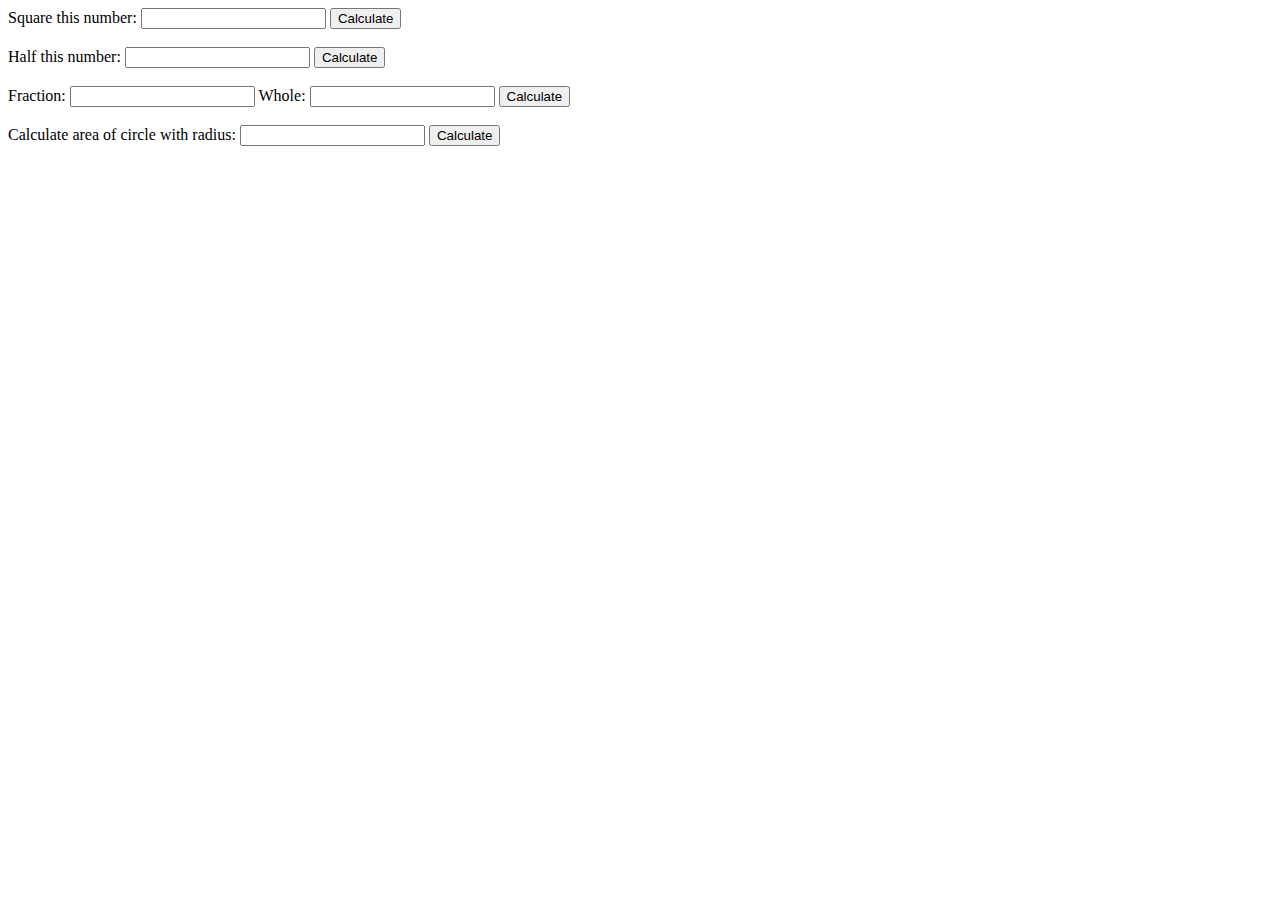
<file: calculator/index.html>
<!DOCTYPE html>
<html>
<head>
<meta charset=utf-8 />
<title>Calculator</title>
</head>
<body>

  <label>Square this number:
    <input type="number" id="square-input" size="2">
  </label>
  <button id="square-button">Calculate</button>
  <br><br>
  
  <label>Half this number:
    <input type="number" id="half-input" size="2">
  </label>
  <button id="half-button">Calculate</button>
  <br><br>
  
  <label>
    Fraction:
    <input type="number" id="percent1-input" size="2">
  </label>
  <label>
    Whole:
    <input type="number" id="percent2-input" size="2">
  </label>
  <button id="percent-button">Calculate</button>
  <br><br>
  
  <label>Calculate area of circle with radius:
    <input type="number" id="area-input" size="2">
  </label>
  <button id="area-button">Calculate</button> 
  <br><br>
    
  <div id="solution"></div>

    
<script src = "script.js"></script>
  
</body>
</html>
</file>
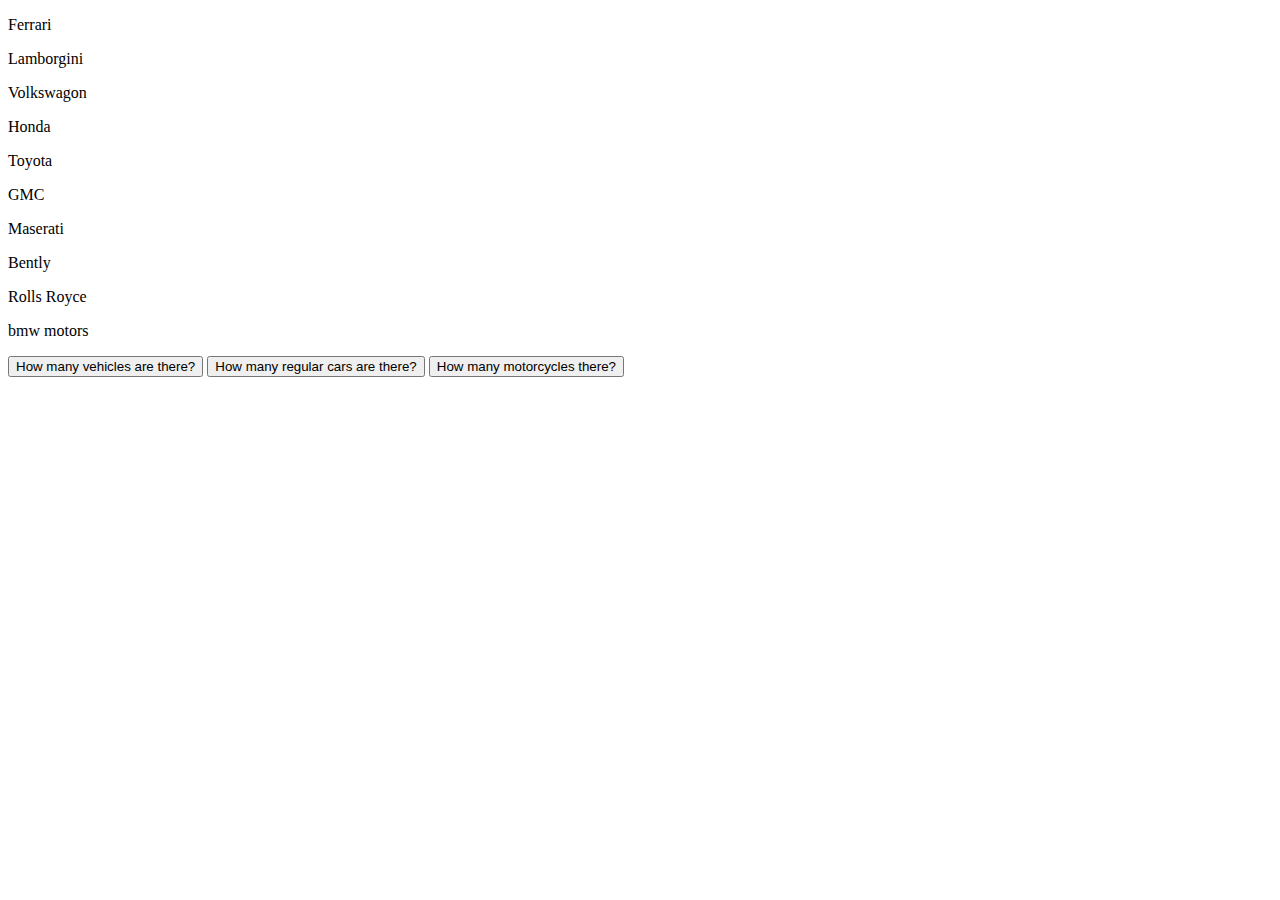
<file: exercise/index.html>
<!DOCTYPE html>
<html lang="">
<head>
    <meta charset="utf-8">
    <meta name="viewport" content="width=device-width, initial-scale=1.0">
    <title>JS </title>
</head>

<body>
    
    <p>Ferrari</p>
    <p>Lamborgini</p>
    
    <div id = "regular">
        <p>Volkswagon</p>
        <p>Honda</p>
        <p>Toyota</p>
        <p>GMC</p>
    </div>
    
    <p>Maserati</p>
    <p>Bently</p>
    <p>Rolls Royce</p>
    
    <div id = "motorcycle">
        <p>bmw motors</p>

    </div>
    
    <button onclick = "numElements()">How many vehicles are there?</button>
    <button onclick = "numId1()">How many regular cars are there?</button>
    <button onclick = "numId2()">How many motorcycles there?</button>
        
    <script src = "script.js"></script>
</body>
</html>
</file>
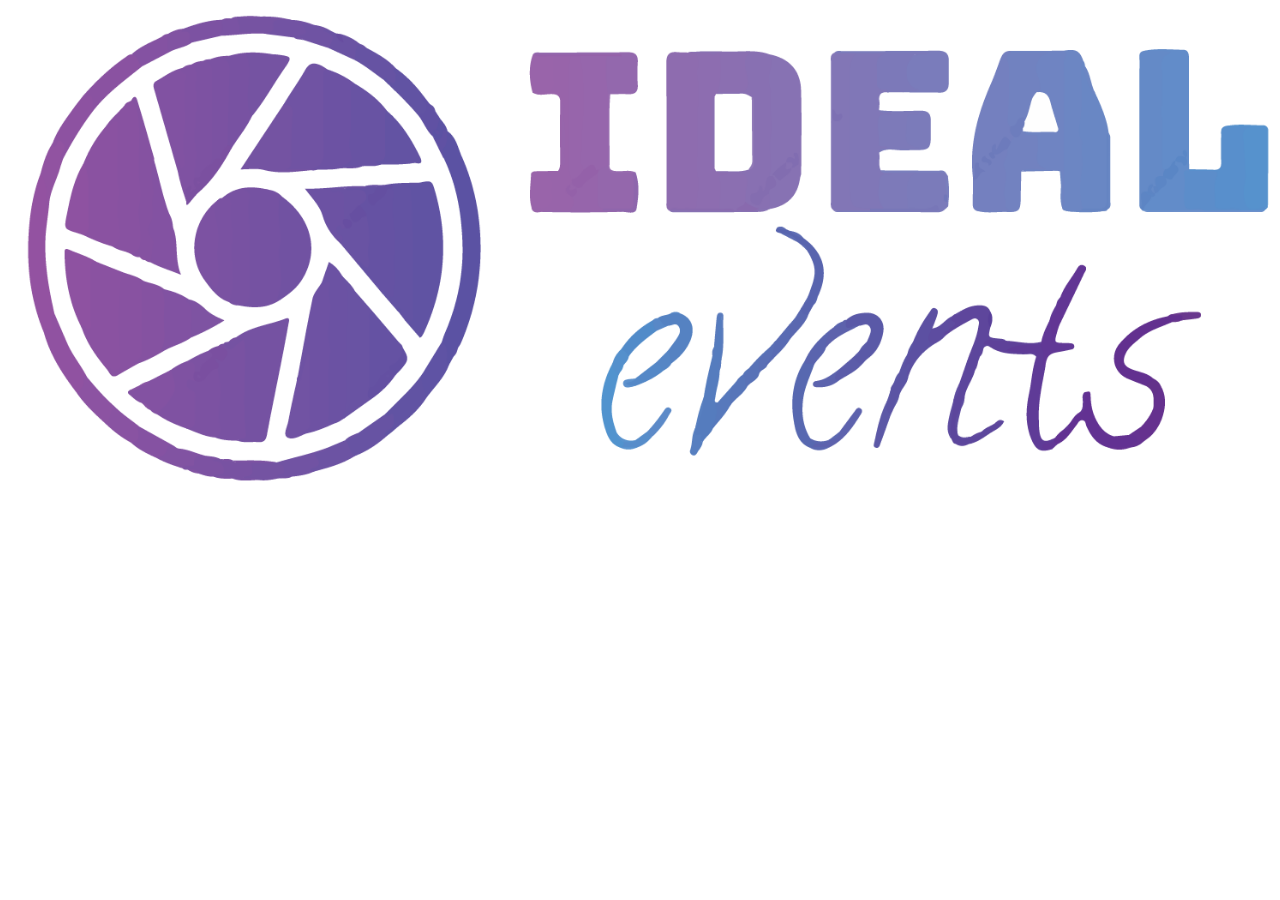
<file: ideal-events/index.html>
<!DOCTYPE html>
<html>
  <head>
    <link rel="icon" href="camera.png" type="image" sizes="20x20">
    <meta charset="UTF-8">
    <title>Ideal Events</title>
  <link rel="stylesheet" href="style.css" type="text/css">
  </head>
  <body>
  <img src= "Ideal-events.png" class="responsive">
      
      
  
  </body>
</html>
</file>
<file: ideal-events/style.css>
.responsive {
  max-width: 100%;
  max-height:100;
}
</file>
